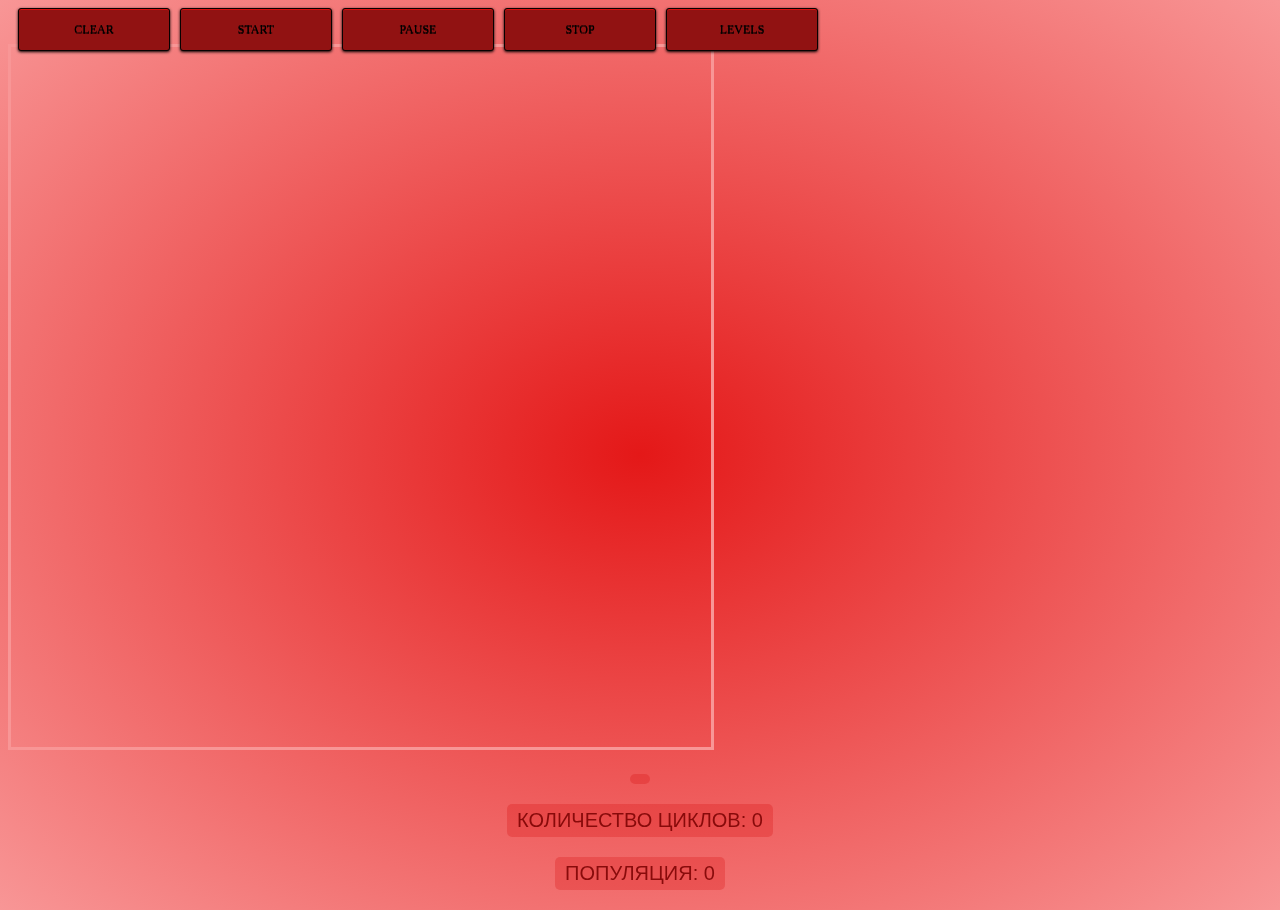
<file: life/index.html>
<!DOCTYPE html>
<html>
<body>
  <head>
    <meta charset="UTF-8">
    <title>Document</title>
    <link rel="stylesheet" href="lib/style.css">
    <script src="lib/script.js"defer></script>
  </head>
  		<div id="Navigation">
			<ul class="Navigation">
           		<li><a href="#" onclick="clearField()">CLEAR</a>
               <li><a href="#" onclick="startLife()">START</a>
                <li><a href="#" onclick="pousetimeFunc()">PAUSE</a>
               <li><a href="#"onclick="stopLife()">STOP</a>
            	<li><a href="#">LEVELS</a>
					<ul>
				   		<li><a href="#"onclick="level1()">LEVEL 1</a></li>
				   		<li><a href="#"onclick="level2()">LEVEL 2</a></li>
				   		<li><a href="#"onclick="level3()">LEVEL 3</a></li>
              <li><a href="#"onclick="level4()">LEVEL 4</a></li>
              <li><a href="#"onclick="level5()">LEVEL 5</a></li>
					</ul>         
        </div>  
    <br>
      <br>
    
<canvas id="c1" width="700" height="700"></canvas>
<p class="transparent-text"> <span id = "info">  </span></p>
<p class="transparent-text">Количество циклов: <span id = "count"> 0 </span></p>
<p class="transparent-text">Популяция: <span id = "popul"> 0 </span></p>





     

</body>
</html>
</file>
<file: life/lib/style.css>
#c1{
  height: 700px;
  width: 700px;
  border: 3px solid #f89696;
  background-image: url(https://avatanplus.com/files/resources/mid/5b694c0c9547f16513511143.jpg);
	background-size: 100% 100%;
}

.transparent-text {
  font-family: 'Rubik One', sans-serif;
  font-size: 20px;
  text-transform: uppercase;
  background: #f3949491;
  display: table;
  margin: 20px auto;
  color: rgb(145, 25, 25);
  border-radius: 5px;
  mix-blend-mode: multiply;
  padding: 5px 10px;
}



body{
  background: #eb1313;
  background-image: -webkit-radial-gradient(cover, rgb(228, 24, 24),#f89696	);
  background-image: -moz-radial-gradient(cover, #e91313, #e91212);
  background-image: -o-radial-gradient(cover, #f6f7f4, #a4a8ae);
  background-image: radial-gradient(cover, #ffffff, #a4a8ae)
}

html{
  min-height:100%;
}

.Navigation{
	height: 50px;
    padding: 0;
	margin: 0;
	position: absolute;
}

.Navigation li 	{
	height: auto;
	width: 150px;
	float: left;
	text-align: center;
	list-style: none;
	font:12px "Bonveno", "Century Gothic";
	padding: 0;
	margin: 0;
	background-color: rgb(145, 18, 18);
	border: 1px solid rgb(8, 1, 1);
	box-shadow: 0 1px 0 rgb(214, 16, 16) inset, 0 1px 3px rgb(0, 0, 0);
	border-radius: 3px;
  margin-left:10px;
}

.Navigation a{							
	padding:13px;
	text-decoration: none; 
	color:rgb(0, 0, 0);
	text-shadow: 0 1px rgb(0, 0, 0);
	display: block;
}
.Navigation li ul{
	display: none;
	height: auto;									
	margin-left: -11px;
	padding: 0;		
}				

.Navigation li:hover ul{
	display: block;
}

.navbar li ul li {
	background-color:rgb(246, 250, 248);
  	border: 1px solid rgb(235, 27, 27);
} 

.Navigation li:hover, a:hover {
	 background: #f31010;
}
</file>
